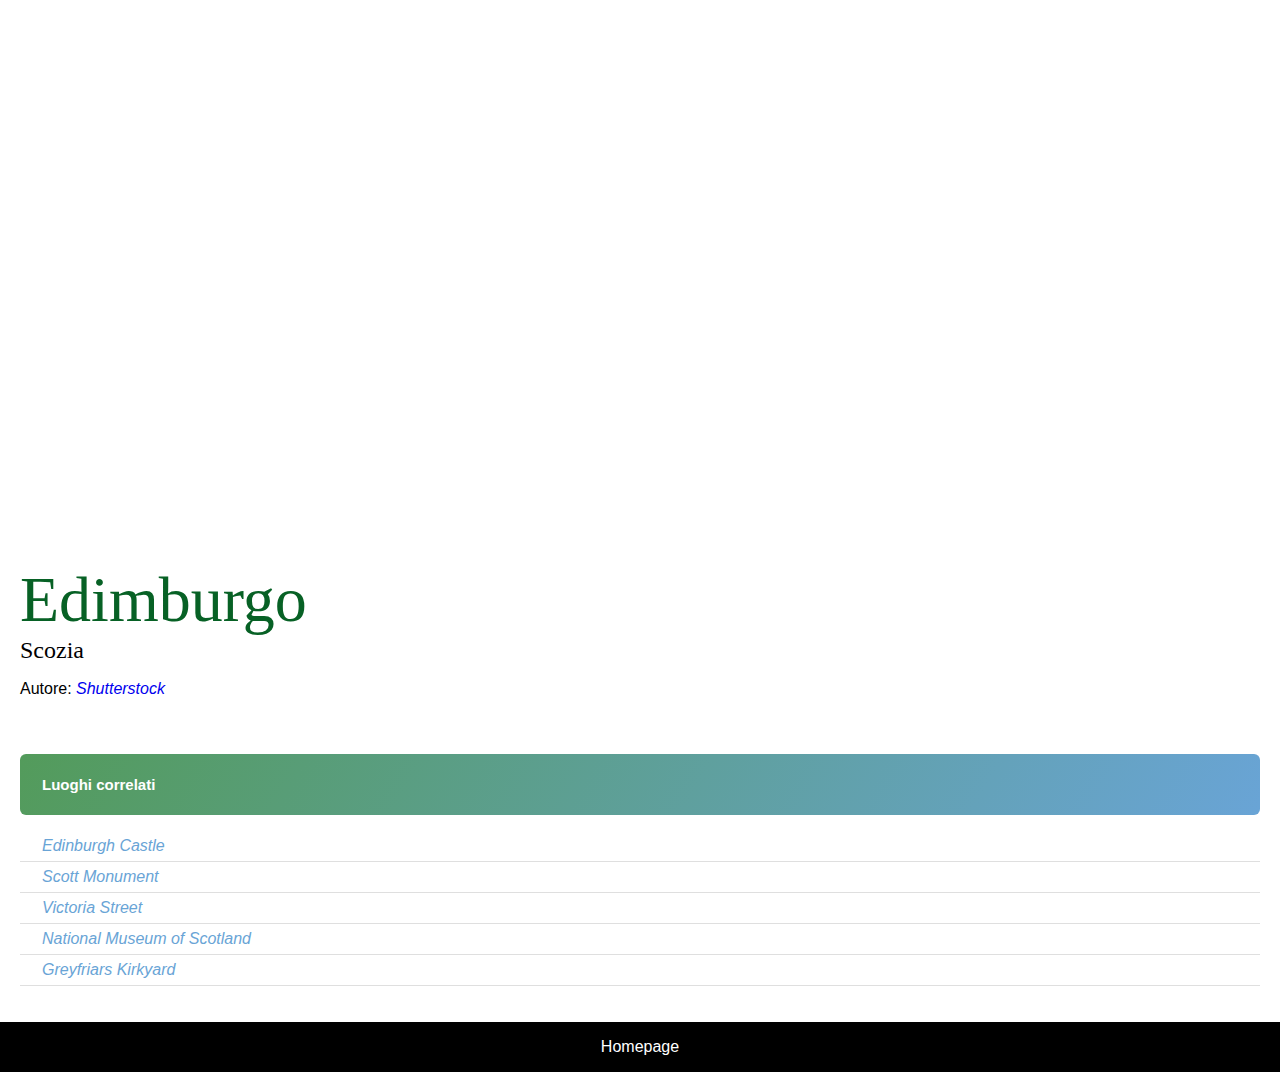
<file: 3. CSS Basics/index.html>
<!DOCTYPE html>
<html lang="en">
<head>
    <meta charset="UTF-8">
    <meta name="viewport" content="width=device-width, initial-scale=1.0">
    <title>Edimburgo</title>
    <style>
        .input-field {display: block; width: 100%;}
        @import url('https://fonts.googleapis.com/css2?family=Montserrat:ital@0;1&display=swap');
        @import url('https://fonts.googleapis.com/css2?family=Prata&display=swap');
        h4 {margin: 0;}
        body {margin: 0; font-family: "Montserrat", sans-serif;}
        .main-section {padding: 20px}
        .image-container {background-image: url(https://www.aviontourism.com/images/1260-1260-fix/d64b699e-1271-44b7-8ee9-bf93be6adcb8); background-size: 70%; background-position: center; background-repeat: no-repeat;}
        img {width: 100%;}
        h1, h3 {font-family: "Prata", serif;}
        h1 {color: #076125; font-size: 64px; font-weight: 400}
        h3 {font-size: 24px; font-weight: 400; margin-top: 0;}
        h1,h3 {margin-bottom: 0;}
        a {font-family: "Montserrat", sans-serif; font-style: italic; text-decoration: none}
        h6 {background: linear-gradient(300deg, #69a4d6, #539b5b); font-size: 15px}
        ul {padding: 0%; list-style-type: none;}
        li {padding: 6px 22px; border-bottom: 1px solid #dfdfdf;}
        footer {background-color: black; color: white; text-align: center; padding: 16px}
        footer a {color: white; text-decoration: none; font-style: normal;}
    </style>

</head>
<body>
<div class="main-section">
 <div class="image-container" style="height: 500px;"></div>
  
    <h1>Edimburgo</h1>
    <h3>Scozia</h3>
      <p>
    Autore: <a href="https://www.shutterstock.com/it/?irclickid=TbgRH7QpkxyLWOVwUx0Mo3EOUkCWf7Rni2bGTg0&irgwc=1&pl=1217929-42911&utm_campaign=Sisterscom.com%20snc&utm_content=42911&utm_medium=Affiliate&utm_source=1217929&utm_term=">Shutterstock</a>
    </p>
 <h6 style="padding: 22px; margin-bottom: 0px; margin-top: 56px; color: white; border-radius: 6px; background-color: aquamarine;">Luoghi correlati</h6>
<ul>
    <a style="color: #69a4d6;" href="./Edinburgh-castle.html"><li>Edinburgh Castle</li></a>
    <a style="color: #69a4d6;" href="./Scott Monument.html"><li>Scott Monument</li></a>
    <a style="color: #69a4d6;" href="./Victoria Street.html"><li>Victoria Street</li></a>
    <a style="color: #69a4d6;" href="./National Scottish Museum.html"><li>National Museum of Scotland</li></a>
    <a style="color: #69a4d6;" href="./Greyfriars Kirkyard.html"><li>Greyfriars Kirkyard</li></a>
</ul>
</div>
<footer>
    <a href="./index.html">Homepage</a>
  </footer>
</body>
</html>
</file>
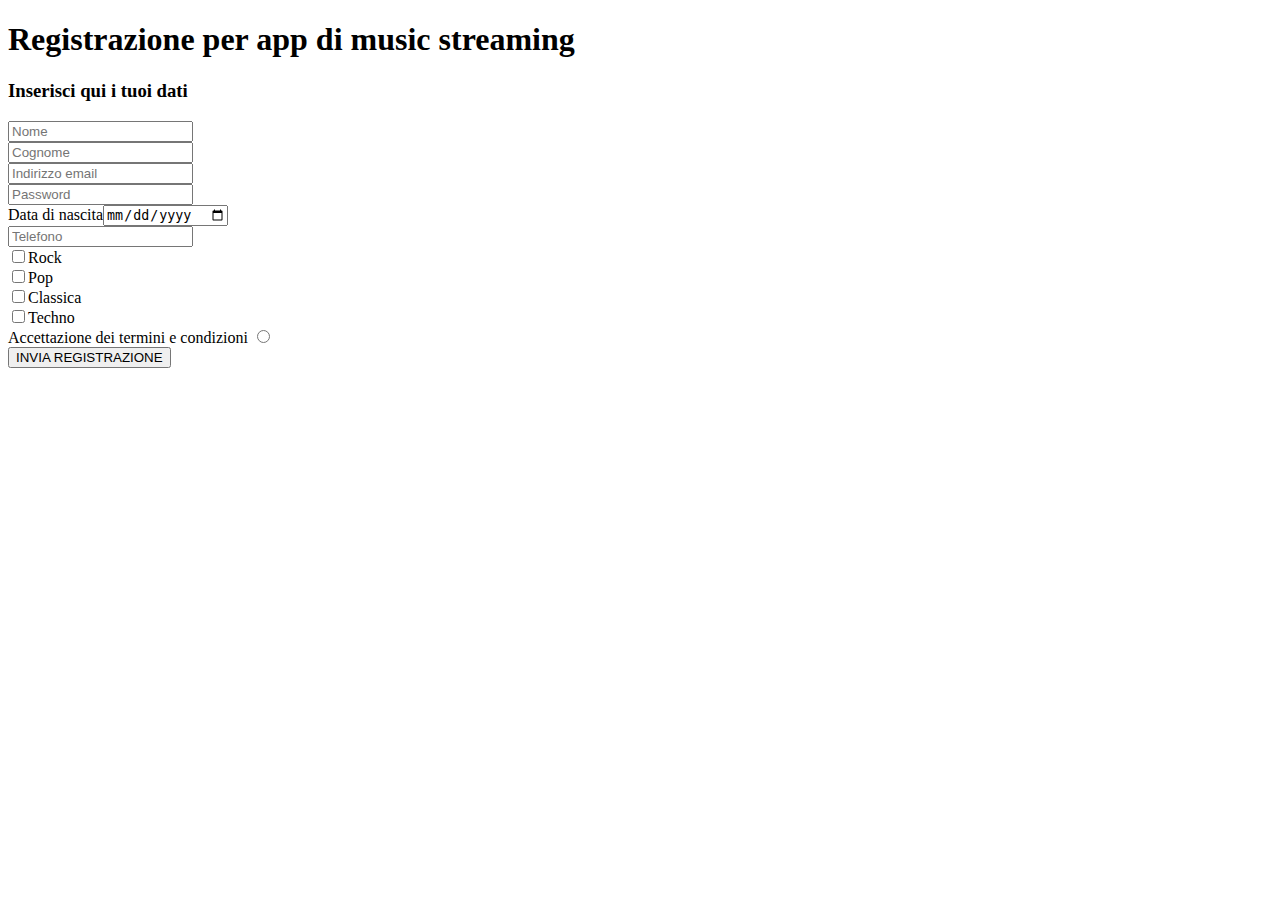
<file: 2. Fontend Basics/front index.html>
<!DOCTYPE html>
<html lang="en">
<head>
    <meta charset="UTF-8">
    <meta name="viewport" content="width=device-width, initial-scale=1.0">
    <title>Form e input fields</title>
</head>
<body>
    <form onsubmit="alert('Registrazione inviata!')">
    <h1>Registrazione per app di music streaming</h1>
    <h3>Inserisci qui i tuoi dati</h3>
    <div>
        <input type="text" placeholder="Nome">
    </div>
    <div>
        <input type="text" placeholder="Cognome">
    </div>
    <div>
        <input type="email" placeholder="Indirizzo email">
    </div>
    <div>
        <input type="password" placeholder="Password">
    </div>
    <div>
      Data di nascita<input type="date" placeholder="Data di nascita">   
    </div>
    <div>
        <input type="number" placeholder="Telefono">
    </div>
    <div>
        <input type="checkbox" >Rock
    </div>
    <div>
        <input type="checkbox" >Pop
    </div>
    <div>
        <input type="checkbox" >Classica
    </div>
    <div>
        <input type="checkbox" >Techno
    </div>
    <div>
     Accettazione dei termini e condizioni <input type="radio">
    </div>
    <button type="submit">INVIA REGISTRAZIONE</button>
</form>
</body>
</html>
</file>
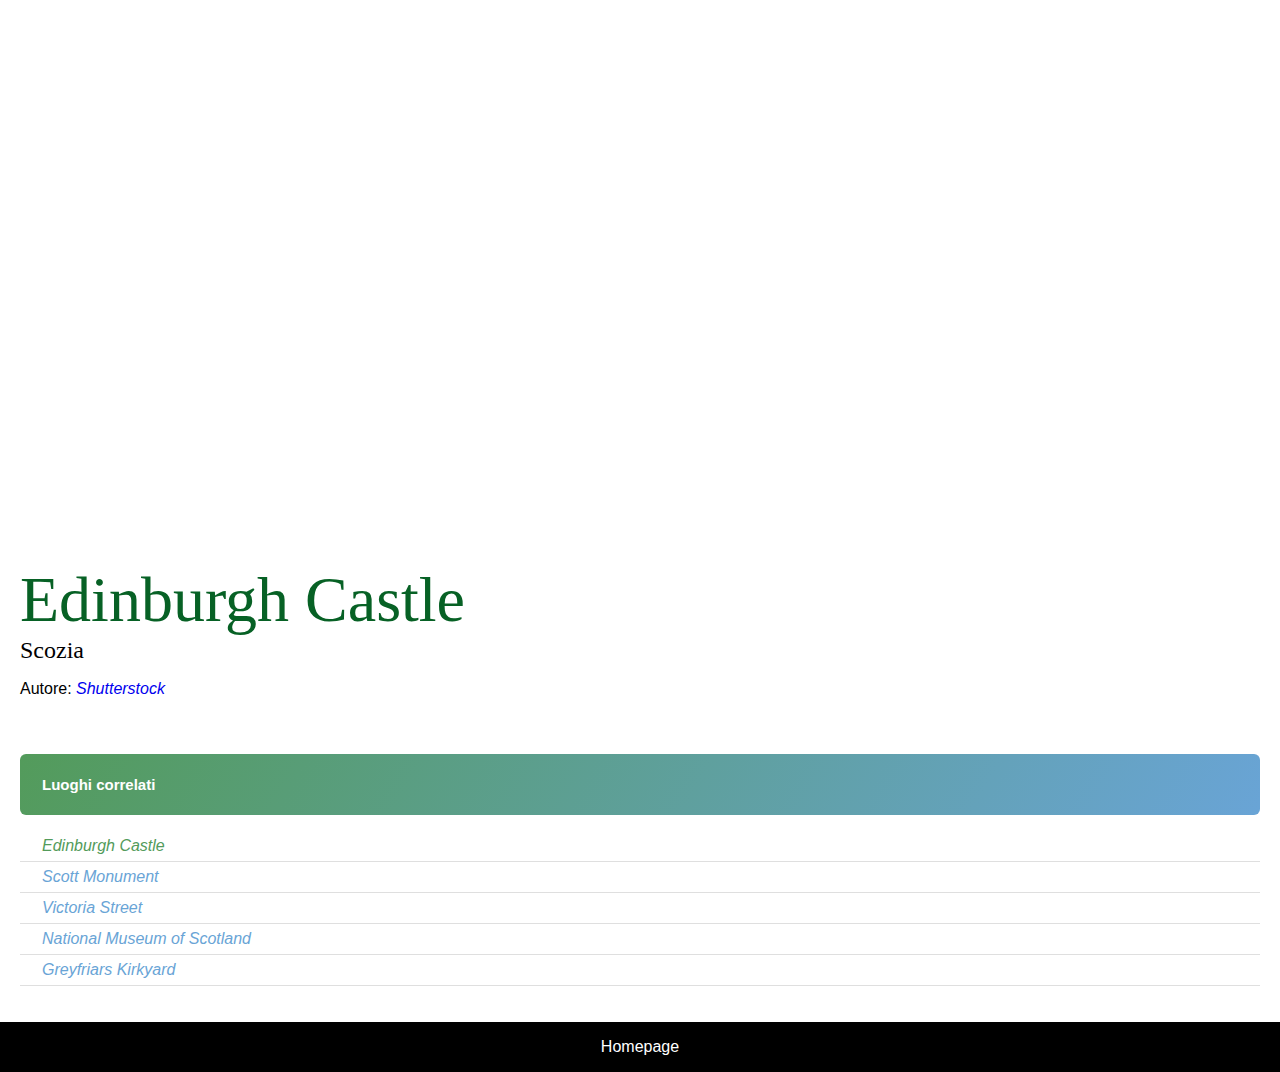
<file: 3. CSS Basics/Edinburgh-castle.html>
<!DOCTYPE html>
<html lang="en">
<head>
    <meta charset="UTF-8">
    <meta name="viewport" content="width=device-width, initial-scale=1.0">
    <title>Edinburgh Castle</title>
    <style>
        .input-field {display: block; width: 100%;}
        @import url('https://fonts.googleapis.com/css2?family=Montserrat:ital@0;1&display=swap');
        @import url('https://fonts.googleapis.com/css2?family=Prata&display=swap');
        h4 {margin: 0;}
        body {margin: 0; font-family: "Montserrat", sans-serif;}
        .main-section {padding: 20px}
        .image-container {background-image: url(https://hips.hearstapps.com/hmg-prod/images/jorg-angeli-s56zn8cv5fk-unsplash-1663002349.jpg); background-size: 70%; background-position: center; background-repeat: no-repeat;}
        img {width: 100%;}
        h1, h3 {font-family: "Prata", serif;}
        h1 {color: #076125; font-size: 64px; font-weight: 400}
        h3 {font-size: 24px; font-weight: 400; margin-top: 0;}
        h1,h3 {margin-bottom: 0;}
        a {font-family: "Montserrat", sans-serif; font-style: italic; text-decoration: none}
        h6 {background: linear-gradient(300deg, #69a4d6, #539b5b); font-size: 15px}
        ul {padding: 0%; list-style-type: none;}
        li {padding: 6px 22px; border-bottom: 1px solid #dfdfdf;}
        footer {background-color: black; color: white; text-align: center; padding: 16px}
        footer a {color: white; text-decoration: none; font-style: normal;}
    </style>

</head>
<body>
<div class="main-section">
 <div class="image-container" style="height: 500px;"></div>
  
    <h1>Edinburgh Castle</h1>
    <h3>Scozia</h3>
      <p>
    Autore: <a href="https://www.shutterstock.com/it/?irclickid=TbgRH7QpkxyLWOVwUx0Mo3EOUkCWf7Rni2bGTg0&irgwc=1&pl=1217929-42911&utm_campaign=Sisterscom.com%20snc&utm_content=42911&utm_medium=Affiliate&utm_source=1217929&utm_term=">Shutterstock</a>
    </p>
 <h6 style="padding: 22px; margin-bottom: 0px; margin-top: 56px; color: white; border-radius: 6px; background-color: aquamarine;">Luoghi correlati</h6>
<ul>
    <a style="color: #539b5b;" href="./Edinburgh-castle.html"><li>Edinburgh Castle</li></a>
    <a style="color: #69a4d6;" href="./Scott Monument.html"><li>Scott Monument</li></a>
    <a style="color: #69a4d6;" href="./Victoria Street.html"><li>Victoria Street</li></a>
    <a style="color: #69a4d6;" href="./National Scottish Museum.html"><li>National Museum of Scotland</li></a>
    <a style="color: #69a4d6;" href="./Greyfriars Kirkyard.html"><li>Greyfriars Kirkyard</li></a>
</ul>
</div>
<footer>
    <a href="./index.html">Homepage</a>
  </footer>
</body>
</html>
</file>
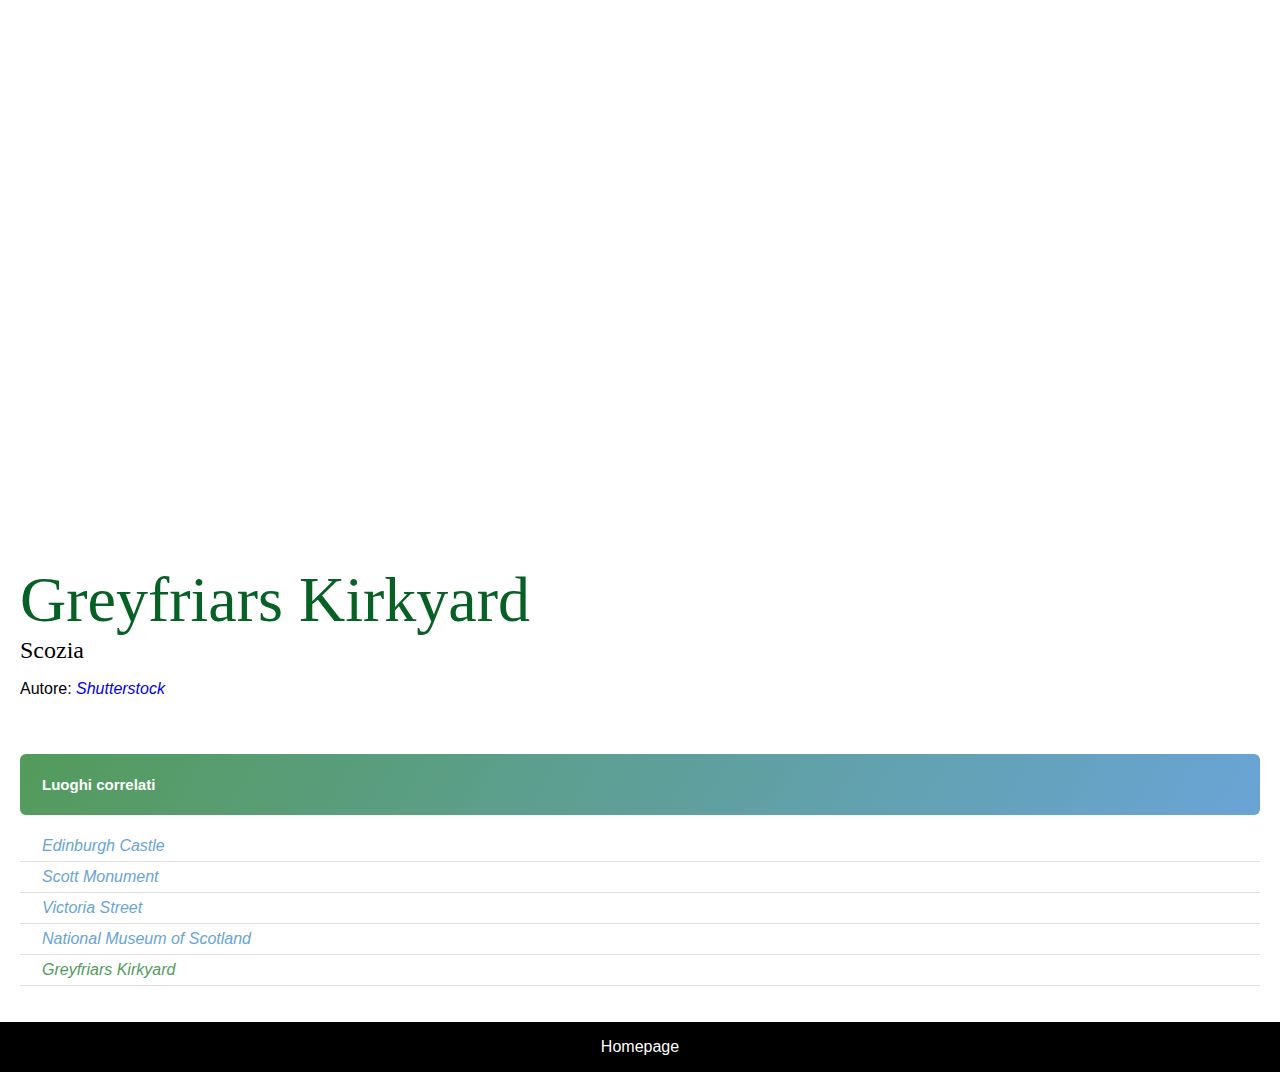
<file: 3. CSS Basics/Greyfriars Kirkyard.html>
<!DOCTYPE html>
<html lang="en">
<head>
    <meta charset="UTF-8">
    <meta name="viewport" content="width=device-width, initial-scale=1.0">
    <title>Greyfriars Kirkyard</title>
    <style>
        .input-field {display: block; width: 100%;}
        @import url('https://fonts.googleapis.com/css2?family=Montserrat:ital@0;1&display=swap');
        @import url('https://fonts.googleapis.com/css2?family=Prata&display=swap');
        h4 {margin: 0;}
        body {margin: 0; font-family: "Montserrat", sans-serif;}
        .main-section {padding: 20px}
        .image-container {background-image: url(https://viaggiare.moondo.info/files/2018/03/Cimitero-di-Greyfriars-Kirkyard-Edimburgo.jpg); background-size: 70%; background-position: center; background-repeat: no-repeat;}
        img {width: 100%;}
        h1, h3 {font-family: "Prata", serif;}
        h1 {color: #076125; font-size: 64px; font-weight: 400}
        h3 {font-size: 24px; font-weight: 400; margin-top: 0;}
        h1,h3 {margin-bottom: 0;}
        a {font-family: "Montserrat", sans-serif; font-style: italic; text-decoration: none}
        h6 {background: linear-gradient(300deg, #69a4d6, #539b5b); font-size: 15px}
        ul {padding: 0%; list-style-type: none;}
        li {padding: 6px 22px; border-bottom: 1px solid #dfdfdf;}
        footer {background-color: black; color: white; text-align: center; padding: 16px}
        footer a {color: white; text-decoration: none; font-style: normal;}
    </style>

</head>
<body>
<div class="main-section">
 <div class="image-container" style="height: 500px;"></div>
  
    <h1>Greyfriars Kirkyard</h1>
    <h3>Scozia</h3>
      <p>
    Autore: <a href="https://www.shutterstock.com/it/?irclickid=TbgRH7QpkxyLWOVwUx0Mo3EOUkCWf7Rni2bGTg0&irgwc=1&pl=1217929-42911&utm_campaign=Sisterscom.com%20snc&utm_content=42911&utm_medium=Affiliate&utm_source=1217929&utm_term=">Shutterstock</a>
    </p>
 <h6 style="padding: 22px; margin-bottom: 0px; margin-top: 56px; color: white; border-radius: 6px; background-color: aquamarine;">Luoghi correlati</h6>
<ul>
    <a style="color: #69a4d6;" href="./Edinburgh-castle.html"><li>Edinburgh Castle</li></a>
    <a style="color: #69a4d6;" href="./Scott Monument.html"><li>Scott Monument</li></a>
    <a style="color: #69a4d6;" href="./Victoria Street.html"><li>Victoria Street</li></a>
    <a style="color: #69a4d6;" href="./National Scottish Museum.html"><li>National Museum of Scotland</li></a>
    <a style="color: #539b5b;" href="./Greyfriars Kirkyard.html"><li>Greyfriars Kirkyard</li></a>
</ul>
</div>
<footer>
    <a href="./index.html">Homepage</a>
  </footer>
</body>
</html>
</file>
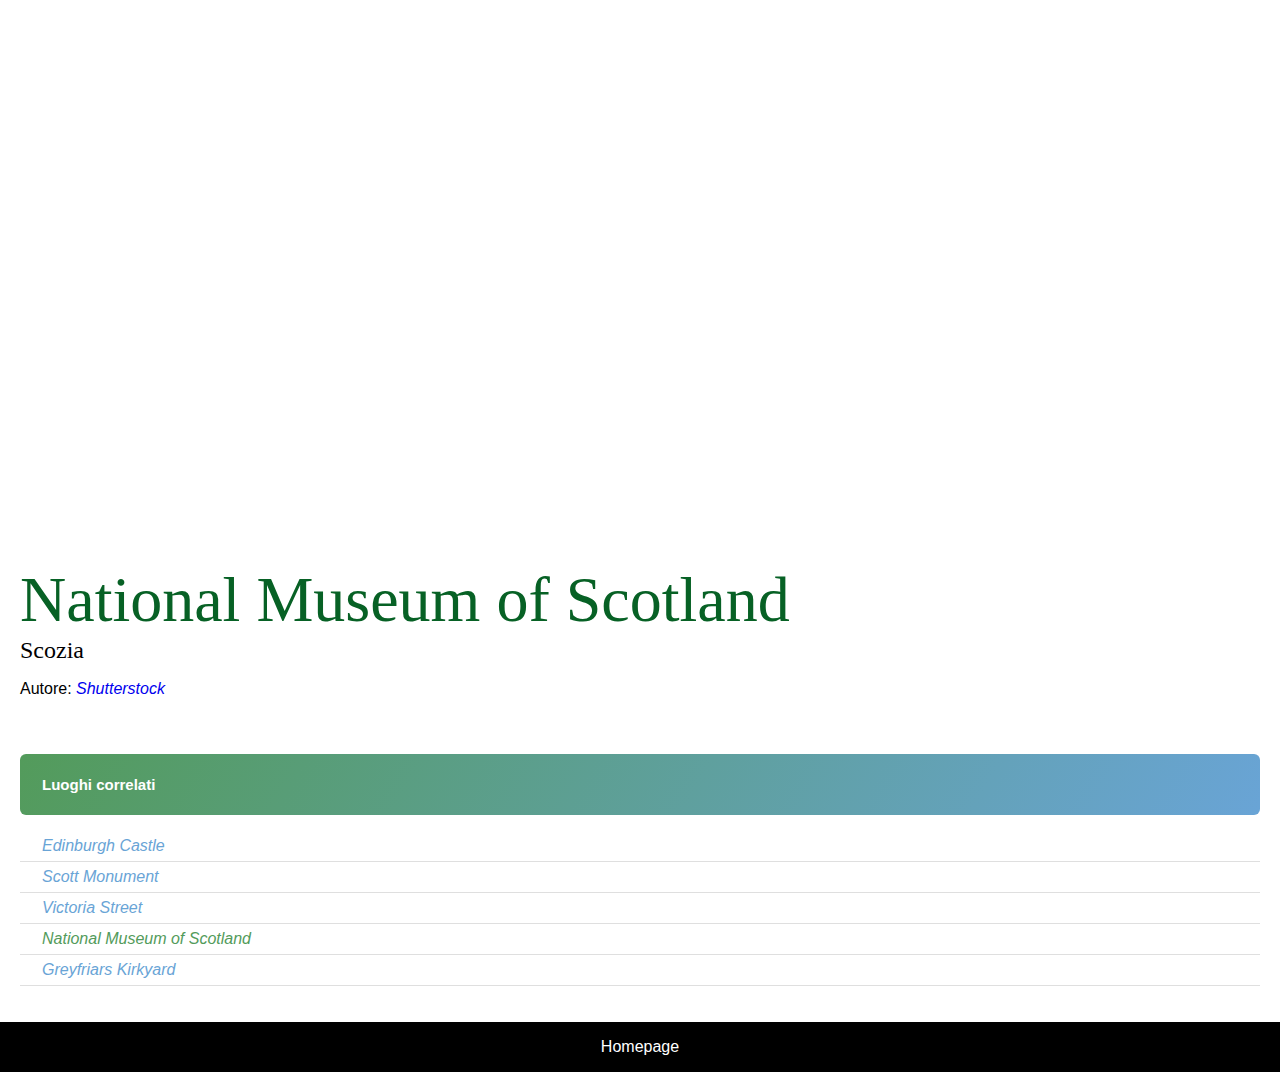
<file: 3. CSS Basics/National Scottish Museum.html>
<!DOCTYPE html>
<html lang="en">
<head>
    <meta charset="UTF-8">
    <meta name="viewport" content="width=device-width, initial-scale=1.0">
    <title>National Museum of Scotland</title>
    <style>
        .input-field {display: block; width: 100%;}
        @import url('https://fonts.googleapis.com/css2?family=Montserrat:ital@0;1&display=swap');
        @import url('https://fonts.googleapis.com/css2?family=Prata&display=swap');
        h4 {margin: 0;}
        body {margin: 0; font-family: "Montserrat", sans-serif;}
        .main-section {padding: 20px}
        .image-container {background-image: url(https://littlefishtours.co.uk/wp-content/uploads/2020/09/little-fish-tours-edinurgh_museum-tour.jpg); background-size: 70%; background-position: center; background-repeat: no-repeat;}
        img {width: 100%;}
        h1, h3 {font-family: "Prata", serif;}
        h1 {color: #076125; font-size: 64px; font-weight: 400}
        h3 {font-size: 24px; font-weight: 400; margin-top: 0;}
        h1,h3 {margin-bottom: 0;}
        a {font-family: "Montserrat", sans-serif; font-style: italic; text-decoration: none}
        h6 {background: linear-gradient(300deg, #69a4d6, #539b5b); font-size: 15px}
        ul {padding: 0%; list-style-type: none;}
        li {padding: 6px 22px; border-bottom: 1px solid #dfdfdf;}
        footer {background-color: black; color: white; text-align: center; padding: 16px}
        footer a {color: white; text-decoration: none; font-style: normal;}
    </style>

</head>
<body>
<div class="main-section">
 <div class="image-container" style="height: 500px;"></div>
  
    <h1>National Museum of Scotland</h1>
    <h3>Scozia</h3>
      <p>
    Autore: <a href="https://www.shutterstock.com/it/?irclickid=TbgRH7QpkxyLWOVwUx0Mo3EOUkCWf7Rni2bGTg0&irgwc=1&pl=1217929-42911&utm_campaign=Sisterscom.com%20snc&utm_content=42911&utm_medium=Affiliate&utm_source=1217929&utm_term=">Shutterstock</a>
    </p>
 <h6 style="padding: 22px; margin-bottom: 0px; margin-top: 56px; color: white; border-radius: 6px; background-color: aquamarine;">Luoghi correlati</h6>
<ul>
    <a style="color: #69a4d6;" href="./Edinburgh-castle.html"><li>Edinburgh Castle</li></a>
    <a style="color: #69a4d6;" href="./Scott Monument.html"><li>Scott Monument</li></a>
    <a style="color: #69a4d6;" href="./Victoria Street.html"><li>Victoria Street</li></a>
    <a style="color: #539b5b;" href="./National Scottish Museum.html"><li>National Museum of Scotland</li></a>
    <a style="color: #69a4d6;" href="./Greyfriars Kirkyard.html"><li>Greyfriars Kirkyard</li></a>
</ul>
</div>
<footer>
    <a href="./index.html">Homepage</a>
  </footer>
</body>
</html>
</file>
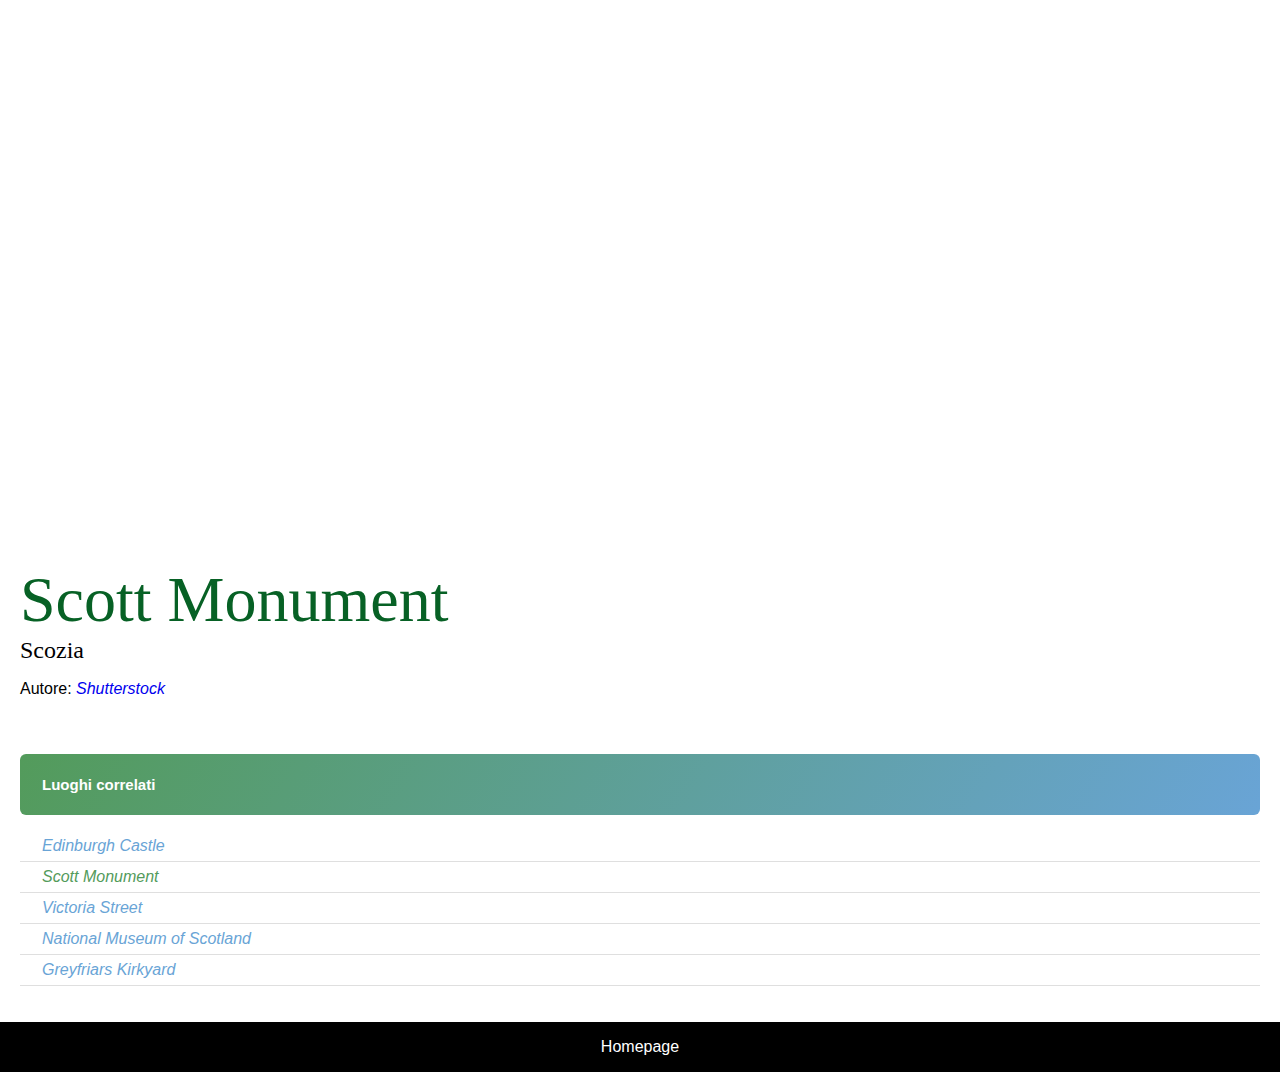
<file: 3. CSS Basics/Scott Monument.html>
<!DOCTYPE html>
<html lang="en">
<head>
    <meta charset="UTF-8">
    <meta name="viewport" content="width=device-width, initial-scale=1.0">
    <title>Scott Monument</title>
    <style>
        .input-field {display: block; width: 100%;}
        @import url('https://fonts.googleapis.com/css2?family=Montserrat:ital@0;1&display=swap');
        @import url('https://fonts.googleapis.com/css2?family=Prata&display=swap');
        h4 {margin: 0;}
        body {margin: 0; font-family: "Montserrat", sans-serif;}
        .main-section {padding: 20px}
        .image-container {background-image: url(https://images.musement.com/cover/0159/33/adobestock-134807705-jpeg_header-15832313.jpg); background-size: 70%; background-position: center; background-repeat: no-repeat;}
        img {width: 100%;}
        h1, h3 {font-family: "Prata", serif;}
        h1 {color: #076125; font-size: 64px; font-weight: 400}
        h3 {font-size: 24px; font-weight: 400; margin-top: 0;}
        h1,h3 {margin-bottom: 0;}
        a {font-family: "Montserrat", sans-serif; font-style: italic; text-decoration: none}
        h6 {background: linear-gradient(300deg, #69a4d6, #539b5b); font-size: 15px}
        ul {padding: 0%; list-style-type: none;}
        li {padding: 6px 22px; border-bottom: 1px solid #dfdfdf;}
        footer {background-color: black; color: white; text-align: center; padding: 16px}
        footer a {color: white; text-decoration: none; font-style: normal;}
    </style>

</head>
<body>
<div class="main-section">
 <div class="image-container" style="height: 500px;"></div>
  
    <h1>Scott Monument</h1>
    <h3>Scozia</h3>
      <p>
    Autore: <a href="https://www.shutterstock.com/it/?irclickid=TbgRH7QpkxyLWOVwUx0Mo3EOUkCWf7Rni2bGTg0&irgwc=1&pl=1217929-42911&utm_campaign=Sisterscom.com%20snc&utm_content=42911&utm_medium=Affiliate&utm_source=1217929&utm_term=">Shutterstock</a>
    </p>
 <h6 style="padding: 22px; margin-bottom: 0px; margin-top: 56px; color: white; border-radius: 6px; background-color: aquamarine;">Luoghi correlati</h6>
<ul>
    <a style="color: #69a4d6;" href="./Edinburgh-castle.html"><li>Edinburgh Castle</li></a>
    <a style="color: #539b5b;" href="./Scott Monument.html"><li>Scott Monument</li></a>
    <a style="color: #69a4d6;" href="./Victoria Street.html"><li>Victoria Street</li></a>
    <a style="color: #69a4d6;" href="./National Scottish Museum.html"><li>National Museum of Scotland</li></a>
    <a style="color: #69a4d6;" href="./Greyfriars Kirkyard.html"><li>Greyfriars Kirkyard</li></a>
</ul>
</div>
<footer>
    <a href="./index.html">Homepage</a>
  </footer>
</body>
</html>
</file>
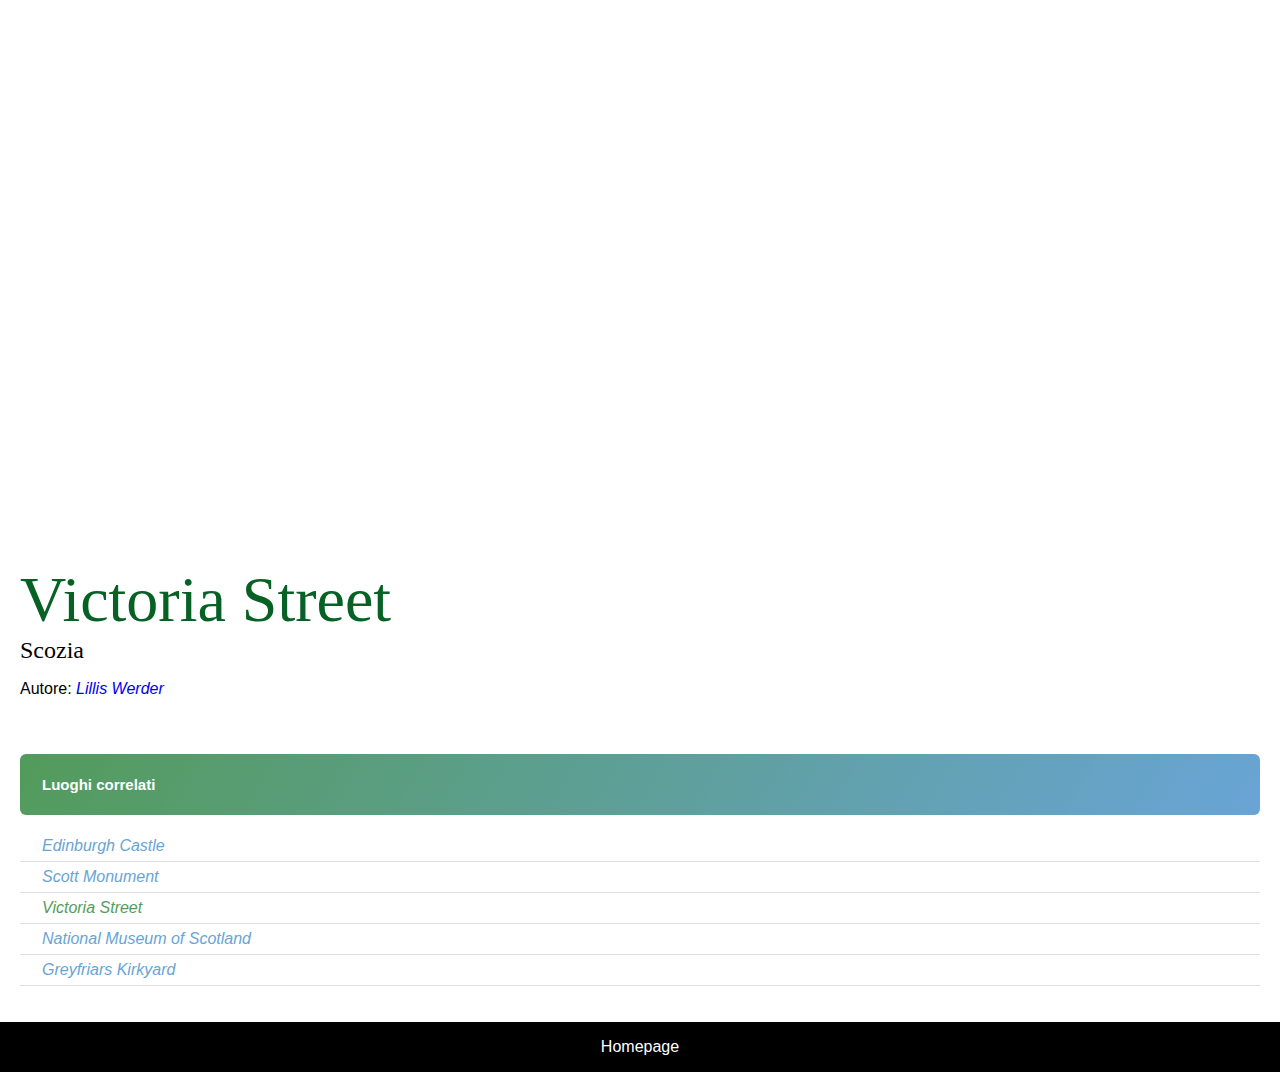
<file: 3. CSS Basics/Victoria Street.html>
<!DOCTYPE html>
<html lang="en">
<head>
    <meta charset="UTF-8">
    <meta name="viewport" content="width=device-width, initial-scale=1.0">
    <title>Victoria Street</title>
    <style>
        .input-field {display: block; width: 100%;}
        @import url('https://fonts.googleapis.com/css2?family=Montserrat:ital@0;1&display=swap');
        @import url('https://fonts.googleapis.com/css2?family=Prata&display=swap');
        h4 {margin: 0;}
        body {margin: 0; font-family: "Montserrat", sans-serif;}
        .main-section {padding: 20px}
        .image-container {background-image: url(https://i.etsystatic.com/6924787/r/il/3b93a8/4333422279/il_794xN.4333422279_72hl.jpg); background-size: 70%; background-position: center; background-repeat: no-repeat;}
        img {width: 100%;}
        h1, h3 {font-family: "Prata", serif;}
        h1 {color: #076125; font-size: 64px; font-weight: 400}
        h3 {font-size: 24px; font-weight: 400; margin-top: 0;}
        h1,h3 {margin-bottom: 0;}
        a {font-family: "Montserrat", sans-serif; font-style: italic; text-decoration: none}
        h6 {background: linear-gradient(300deg, #69a4d6, #539b5b); font-size: 15px}
        ul {padding: 0%; list-style-type: none;}
        li {padding: 6px 22px; border-bottom: 1px solid #dfdfdf;}
        footer {background-color: black; color: white; text-align: center; padding: 16px}
        footer a {color: white; text-decoration: none; font-style: normal;}
    </style>

</head>
<body>
<div class="main-section">
 <div class="image-container" style="height: 500px;"></div>
  
    <h1>Victoria Street</h1>
    <h3>Scozia</h3>
      <p>
    Autore: <a href="https://www.etsy.com/it/shop/LillisWerder?ref=l2-about-shopname&from_page=listing">Lillis Werder</a>
    </p>
 <h6 style="padding: 22px; margin-bottom: 0px; margin-top: 56px; color: white; border-radius: 6px; background-color: aquamarine;">Luoghi correlati</h6>
<ul>
    <a style="color: #69a4d6;" href="./Edinburgh-castle.html"><li>Edinburgh Castle</li></a>
    <a style="color: #69a4d6;" href="./Scott Monument.html"><li>Scott Monument</li></a>
    <a style="color: #539b5b;" href="./Victoria Street.html"><li>Victoria Street</li></a>
    <a style="color: #69a4d6;" href="./National Scottish Museum.html"><li>National Museum of Scotland</li></a>
    <a style="color: #69a4d6;" href="./Greyfriars Kirkyard.html"><li>Greyfriars Kirkyard</li></a>
</ul>
</div>
<footer>
    <a href="./index.html">Homepage</a>
  </footer>
</body>
</html>
</file>
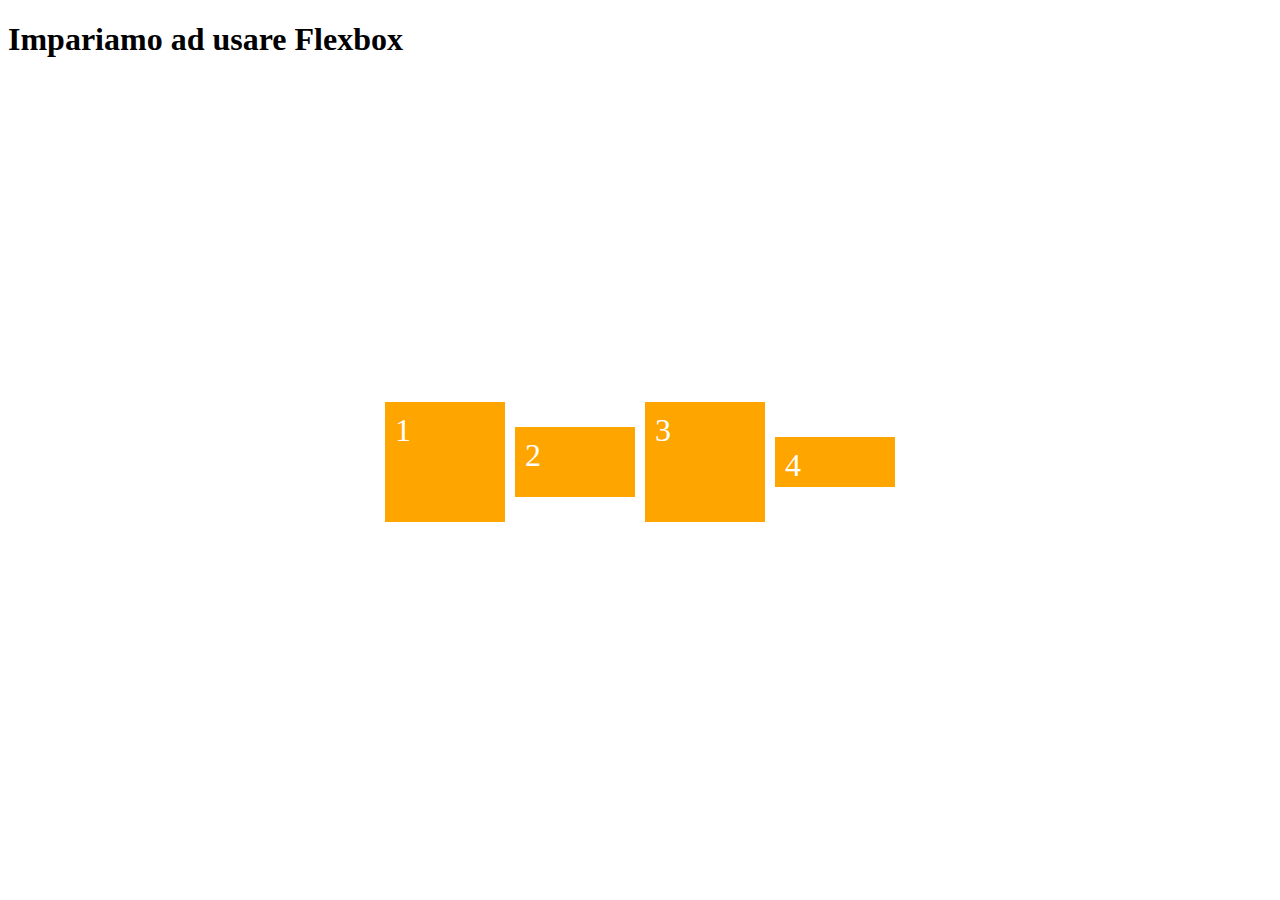
<file: 4. Flexbox/flex index.html>
<!DOCTYPE html>
<html lang="en">
<head>
    <meta charset="UTF-8">
    <meta name="viewport" content="width=device-width, initial-scale=1.0">
    <link rel="stylesheet" href="style.css">
    <title>Web Prep - Flexbox</title>
</head>
<body>
<h1>Impariamo ad usare Flexbox</h1>
<div id="container">
    <div class="child">1</div>
    <div class="child" style="height: 50px;">2</div>
    <div class="child">3</div>
    <div class="child" style="height: 30px;">4</div>
</div>
</body>
</html>
</file>
<file: 4. Flexbox/style.css>
.child {
    width: 100px;
    height: 100px;
    color: white;
    background-color: orange;
    margin: 5px;
    padding: 10px;
    font-size: 2em;
}

#container {
    display: flex;
    flex-wrap: wrap;
    height: 85vh;
    justify-content: center;
    align-items: center;
}
</file>
